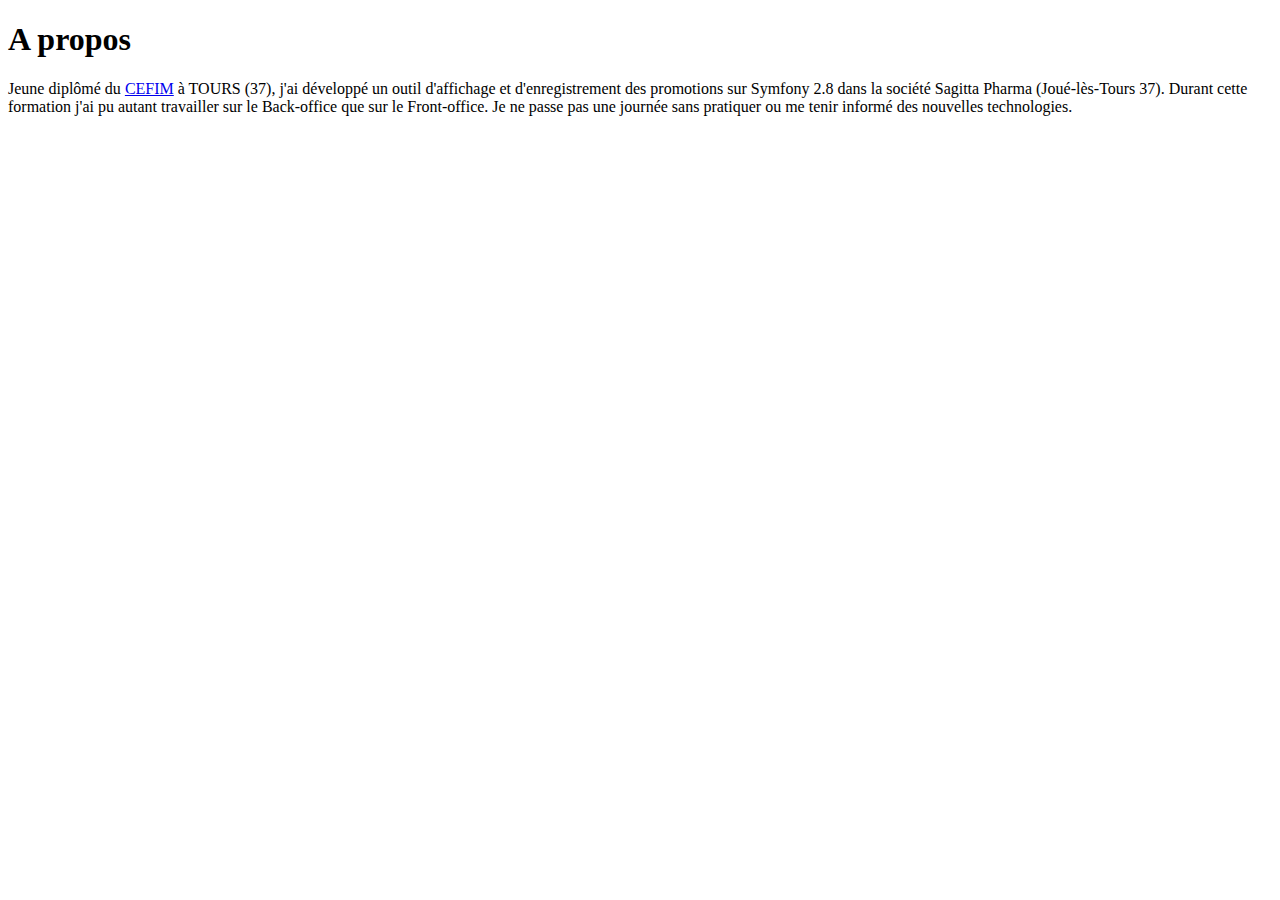
<file: bio.html>
<!DOCTYPE html>
<html>
  <head>
    <meta charset="utf-8">
    <title></title>
  </head>
  <body>
      <h1 id="titleContact">A propos</h1>
      <p id="parag1"><span id="marge">Jeune diplômé du <a id="linkCefim" href="http://www.cefim.eu/">CEFIM</a> à TOURS (37), j'ai développé un</span> outil d'affichage et d'enregistrement des promotions sur Symfony 2.8 dans la société Sagitta Pharma (Joué-lès-Tours 37).
      Durant cette formation j'ai pu autant travailler sur le Back-office que sur le Front-office. Je ne passe pas une journée sans pratiquer ou me tenir informé des nouvelles technologies.</p>
  </body>
</html>
</file>
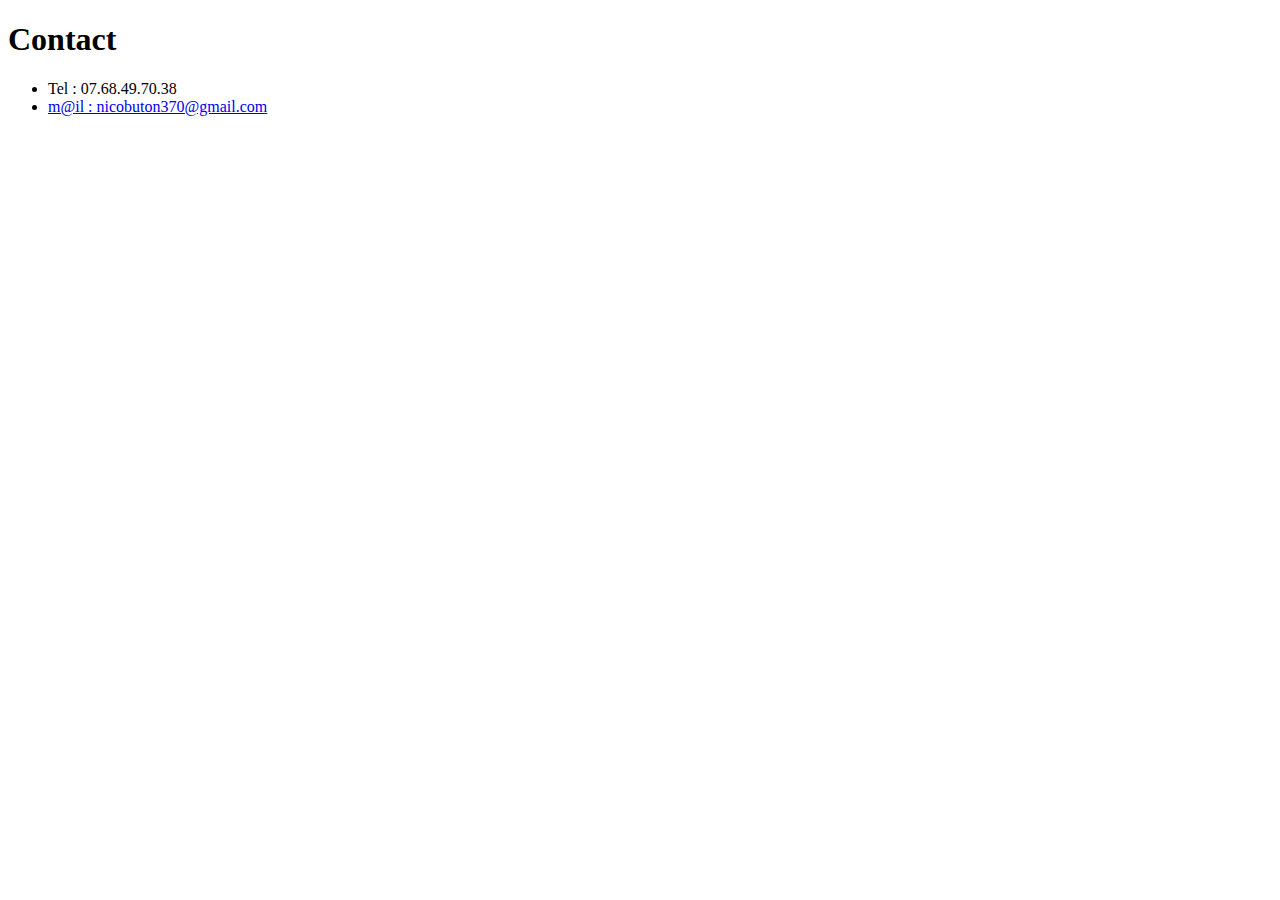
<file: contact.html>
<!DOCTYPE html>
<html>
  <head>
    <meta charset="utf-8">
    <title></title>
  </head>
  <body>
    <h1 id="titleContact">Contact</h1>
    <ul id="liContact">
      <li>Tel : 07.68.49.70.38</li>
      <li id="mail"><a href="mailto:nicobuton370@gmail.com">m@il : nicobuton370@gmail.com</a></li>
    </ul>
  </body>
</html>
</file>
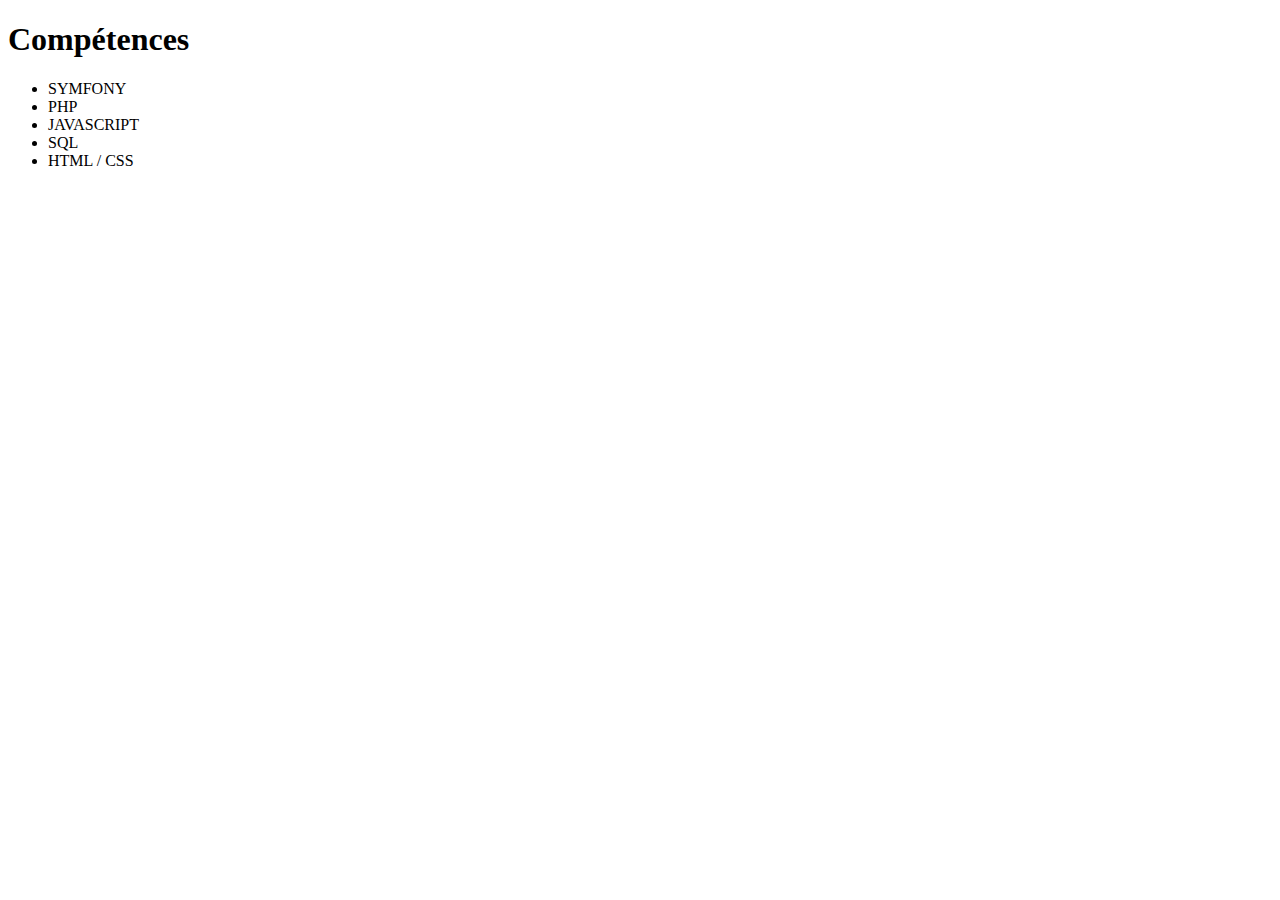
<file: talents.html>
<!DOCTYPE html>
<html>
  <head>
    <meta charset="utf-8">
    <title></title>
  </head>
  <body>
    <h1 id="titleTalents">Compétences</h1>
    <ul id="liTalents">
      <li>SYMFONY</li>
      <li>PHP</li>
      <li>JAVASCRIPT</li>
      <li>SQL</li>
      <li>HTML / CSS</li>
    </ul>
  </body>
</html>
</file>
